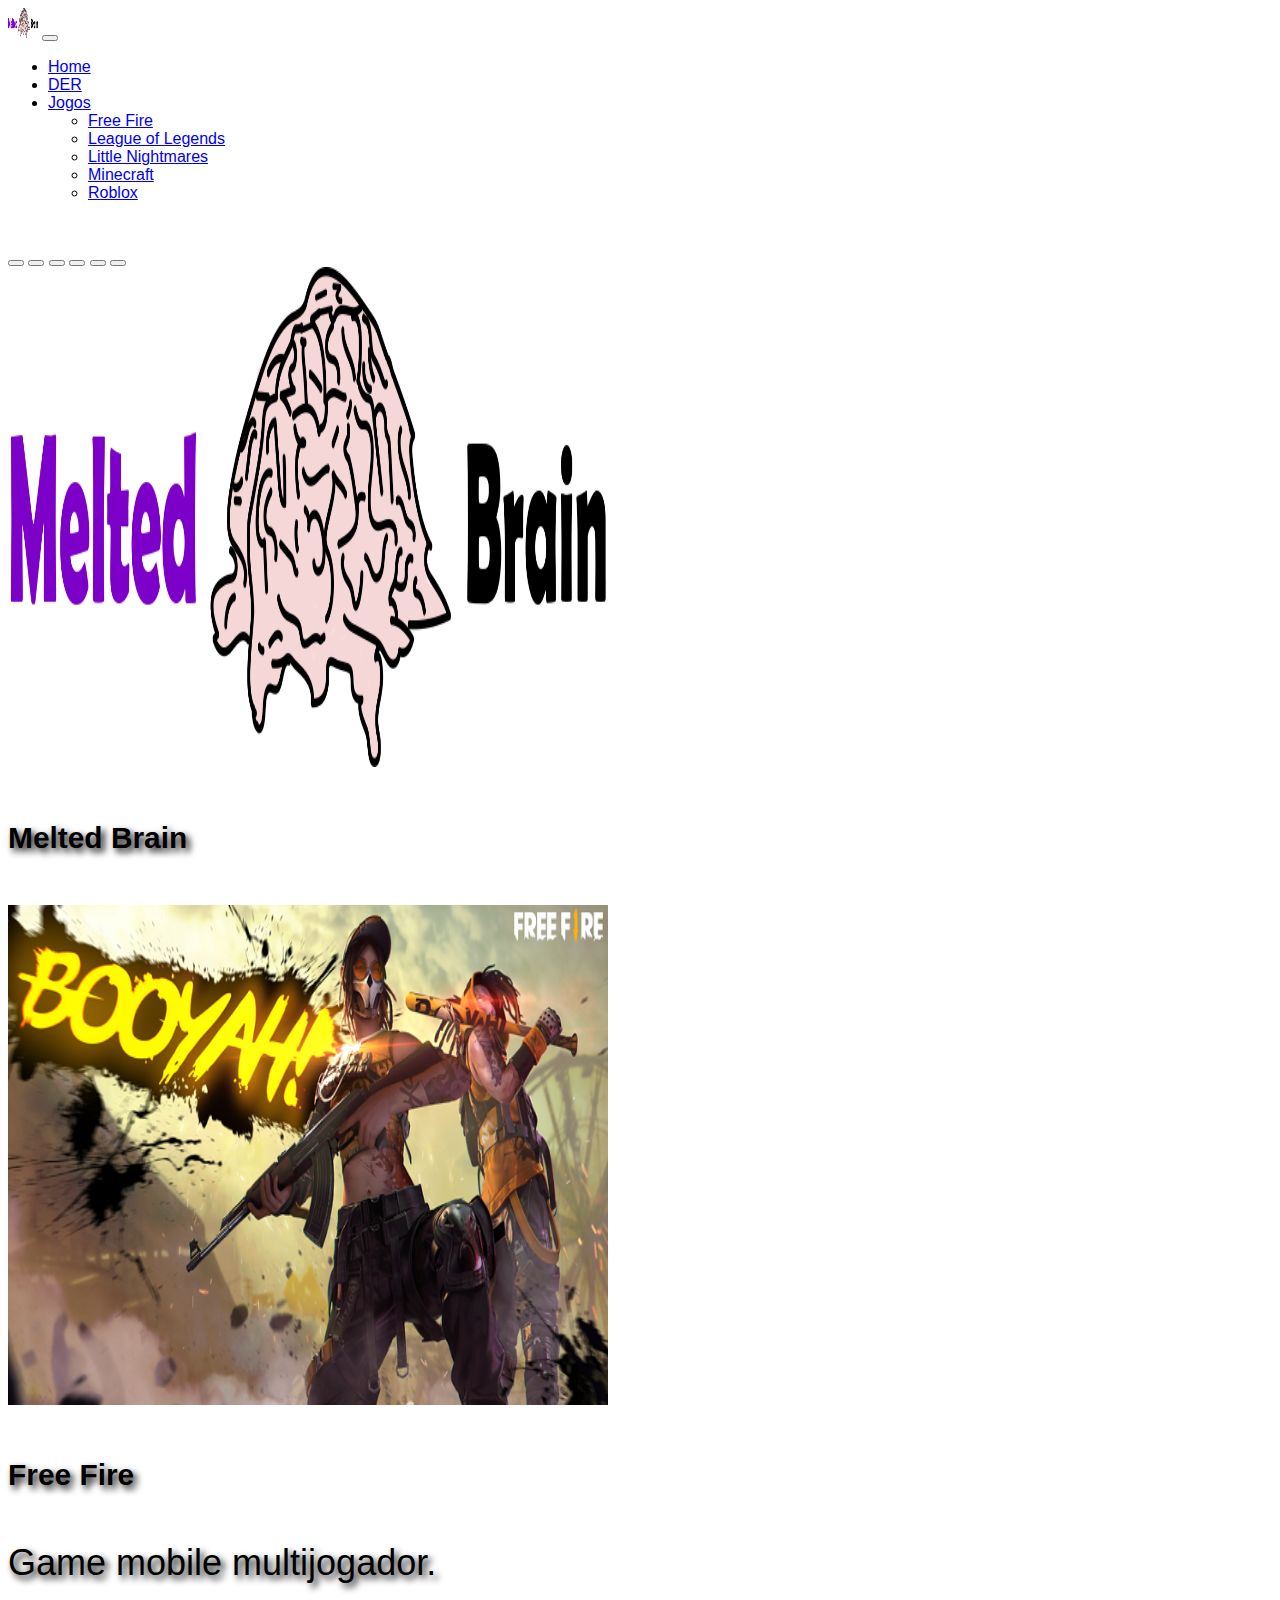
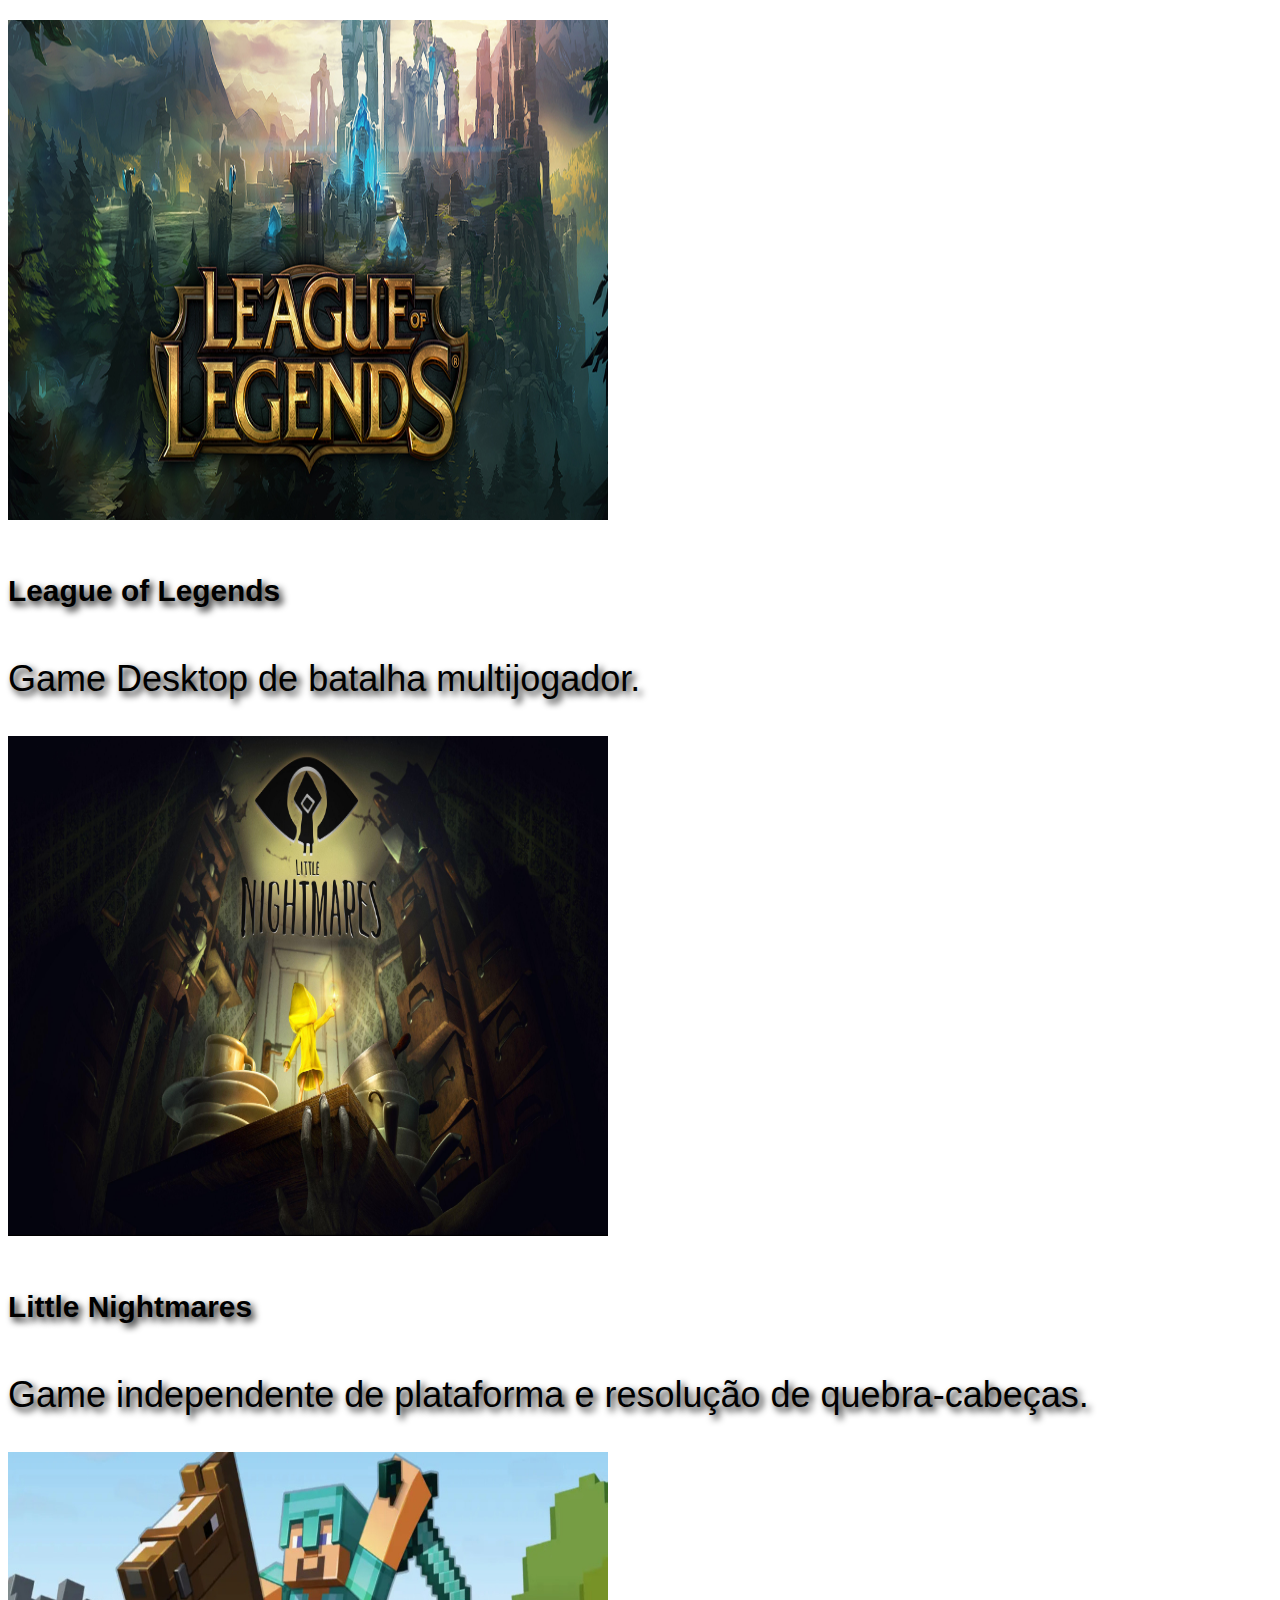
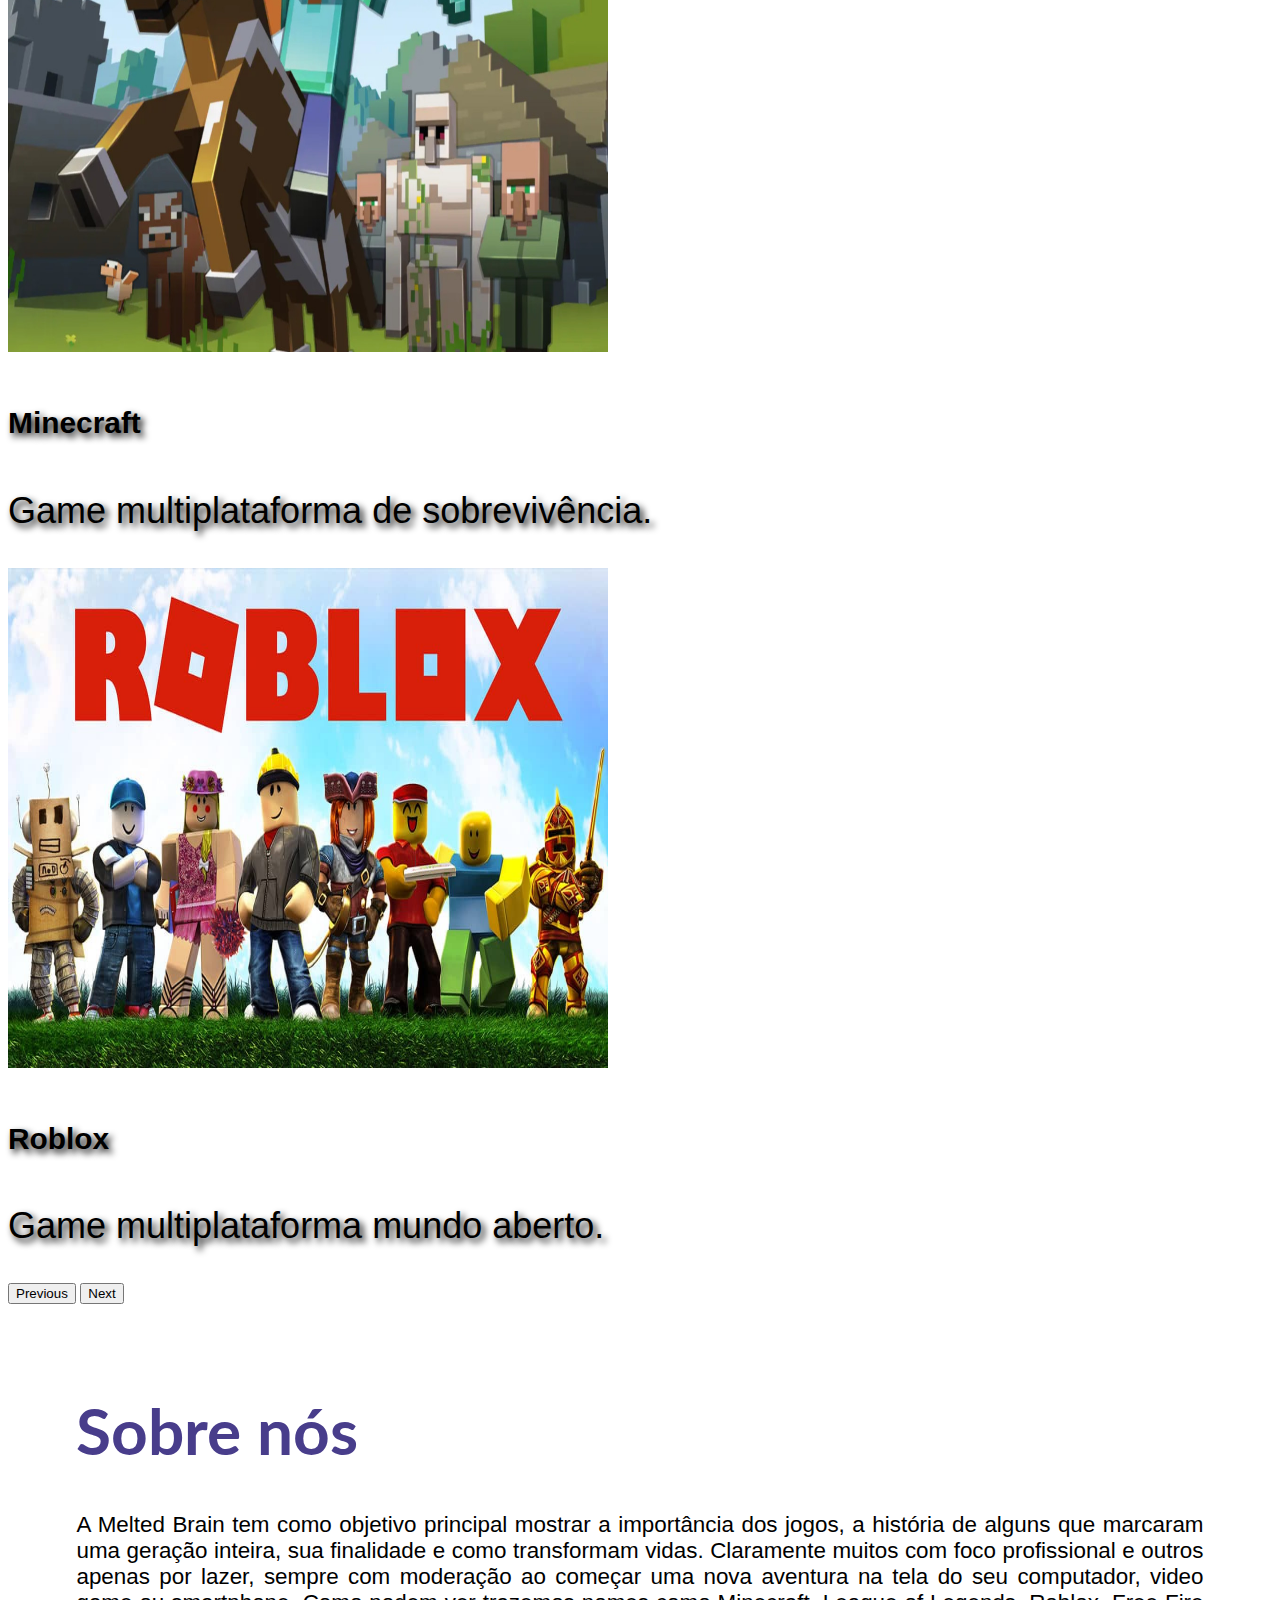
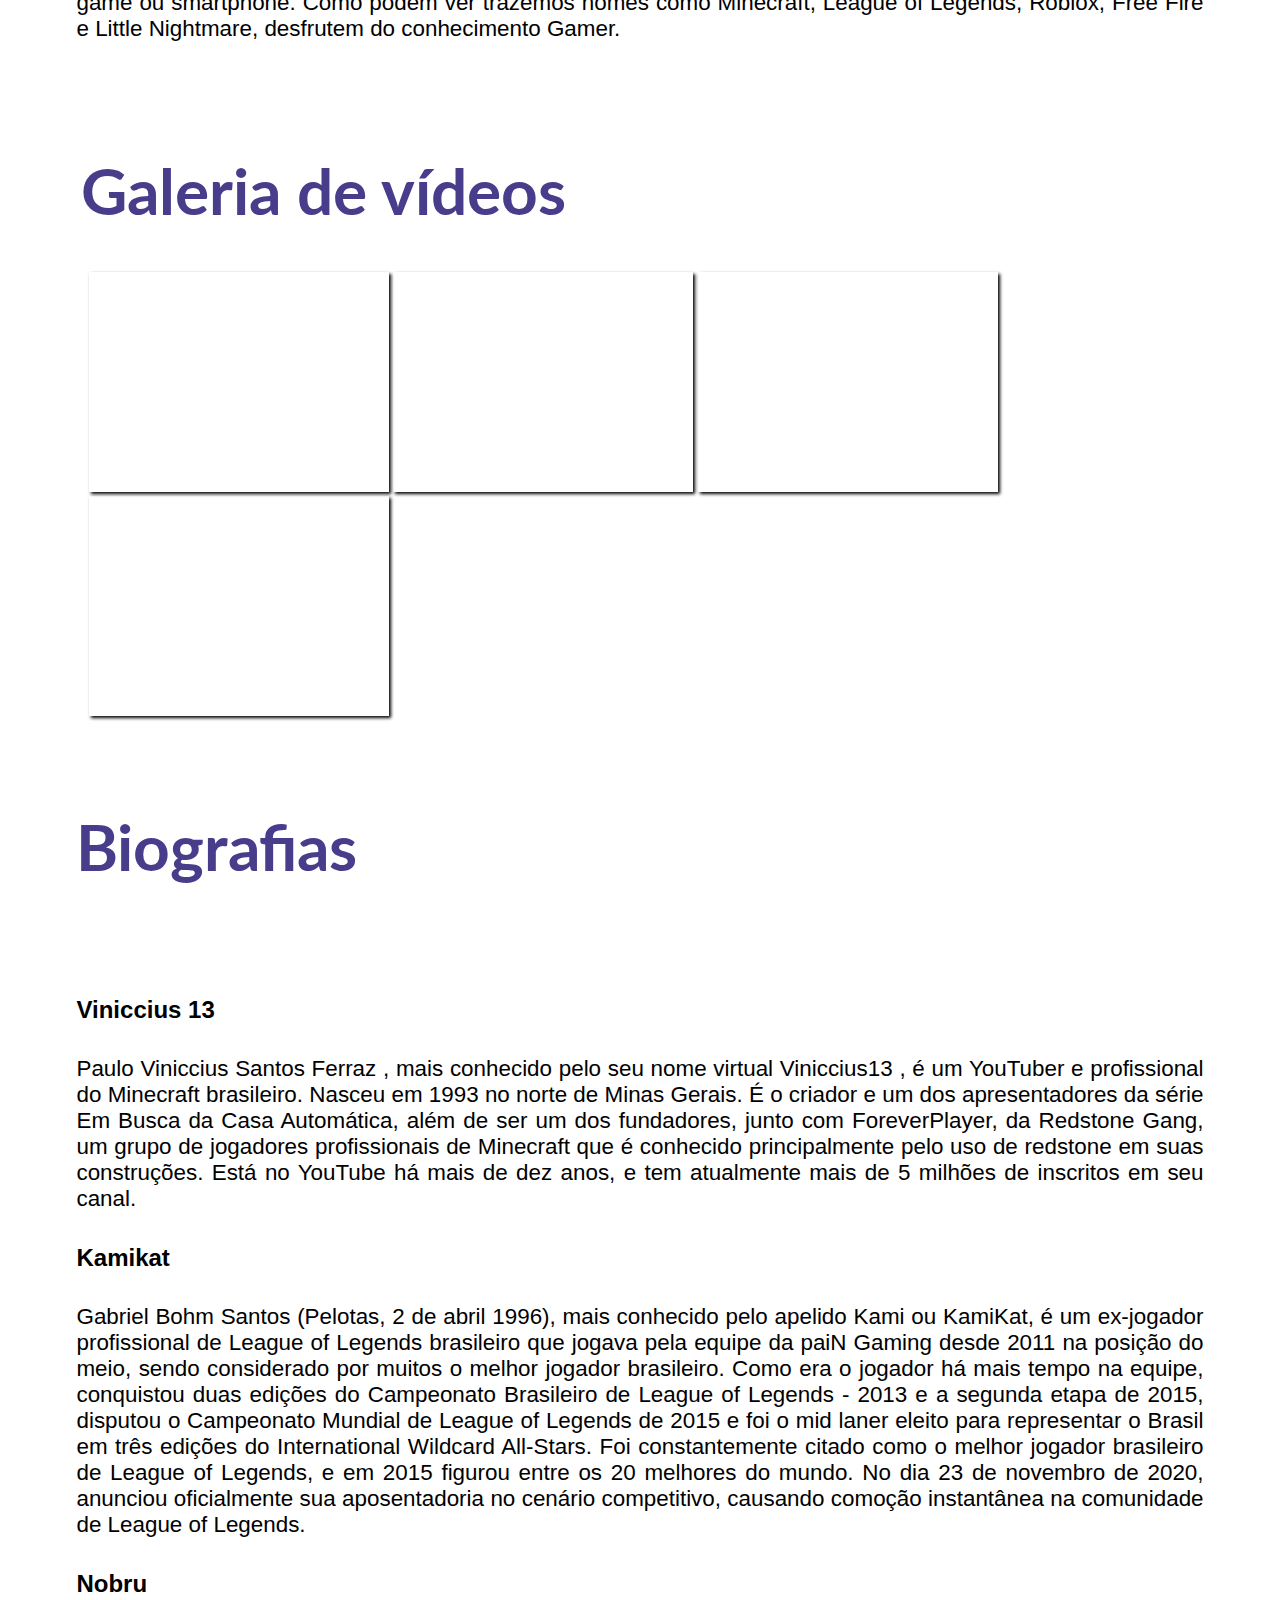
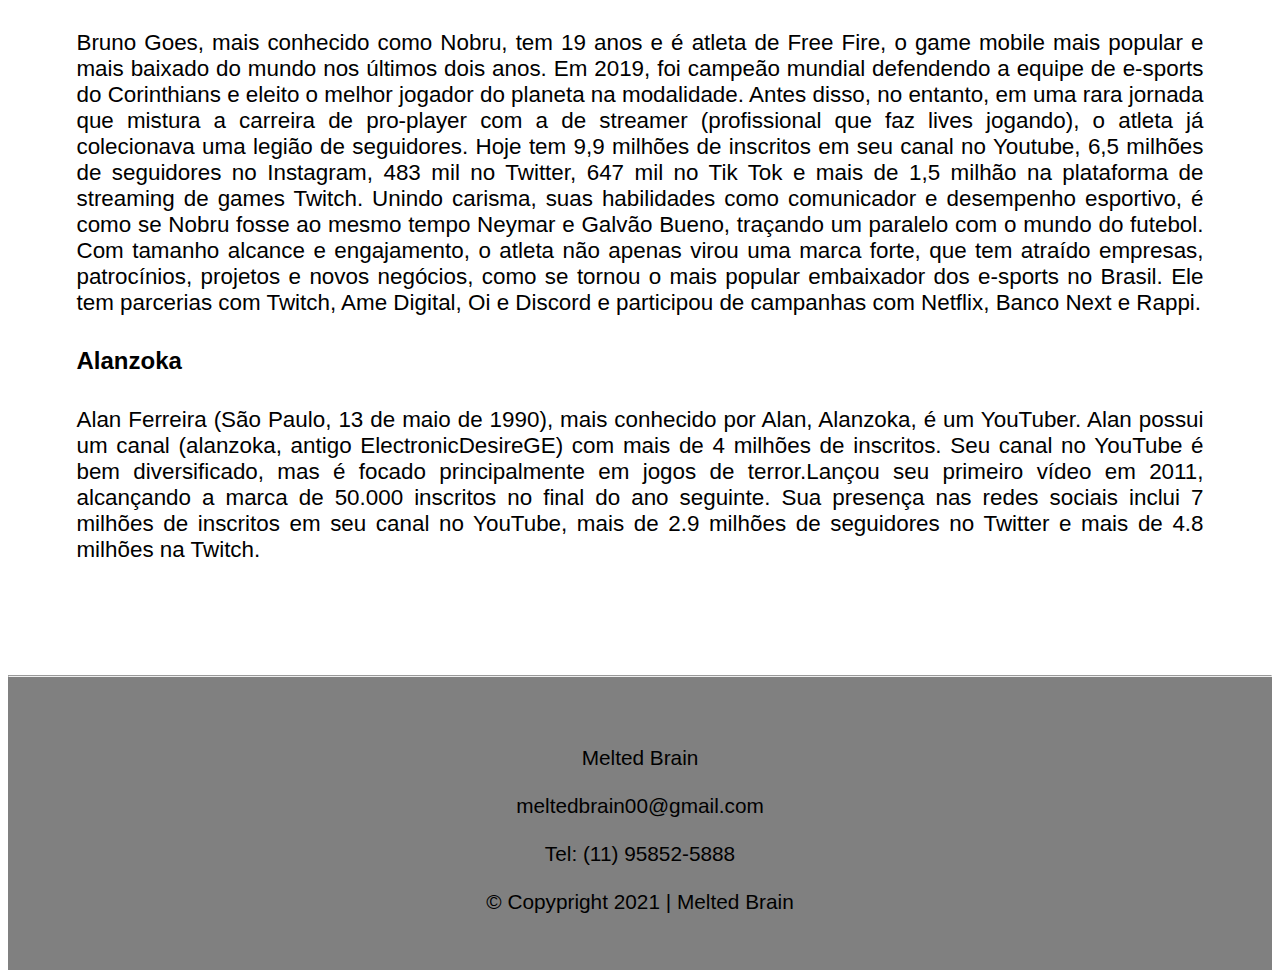
<file: MeltedBrain_Projeto_Finalizado_oficial/html/index.html>
<!DOCTYPE html>
<html lang="pt-br">

<head>
  <meta charset="UTF-8">
  <meta http-equiv="X-UA-Compatible" content="IE=edge">
  <meta name="viewport" content="width=device-width, initial-scale=1.0">
  <link href="https://cdn.jsdelivr.net/npm/bootstrap@5.1.3/dist/css/bootstrap.min.css" rel="stylesheet"
    integrity="sha384-1BmE4kWBq78iYhFldvKuhfTAU6auU8tT94WrHftjDbrCEXSU1oBoqyl2QvZ6jIW3" crossorigin="anonymous">
  <link rel="stylesheet" href="../css/style.css">
  <script src="https://cdn.jsdelivr.net/npm/@popperjs/core@2.10.2/dist/umd/popper.min.js"
    integrity="sha384-7+zCNj/IqJ95wo16oMtfsKbZ9ccEh31eOz1HGyDuCQ6wgnyJNSYdrPa03rtR1zdB"
    crossorigin="anonymous"></script>
  <script src="https://cdn.jsdelivr.net/npm/bootstrap@5.1.3/dist/js/bootstrap.min.js"
    integrity="sha384-QJHtvGhmr9XOIpI6YVutG+2QOK9T+ZnN4kzFN1RtK3zEFEIsxhlmWl5/YESvpZ13"
    crossorigin="anonymous"></script>
  <link rel="shortcut icon" href="../html/games/images/cerebro icon.ico">
  <title>Melted Brain</title>
  <style>
    body {
      background-color: white;
      font-family: 'Roboto', sans-serif;

    }

    p.normal {
      margin-right: 2%;
      margin-left: 2%;
      font-size: 140%;
      text-align: justify;
      color: black;
      font-family: 'Roboto', sans-serif;

    }

    h1 {
      margin-right: 2%;
      margin-left: 2%;
      font-size: 400%;
      color: darkslateblue;
    }

    h4 {
      margin-right: 2%;
      margin-left: 2%;
      font-size: 150%;
      font-weight: bold;
    }

    main.carousel {
      margin-top: 3.7%;

    }

    .rodape {
      background-color: gray;
    }

    .textrodape {
      font-size: 130%;
      color: black;
      font-family: 'Roboto', sans-serif;
      text-align: center;
    }
  </style>
</head>

<body>
  <header>
    <nav class="navbar fixed-top navbar-expand-lg navbar-dark bg-dark">
      <div class="container-fluid">
        <a class="nav-link active" aria-current="page" href="../html/index.html"> <img
            src="games/images/Cerebro_Derretido2.ico" class="d-block w-100" height="30" width="30"></a>
        <button class="navbar-toggler" type="button" data-bs-toggle="collapse" data-bs-target="#navbarSupportedContent"
          aria-controls="navbarSupportedContent" aria-expanded="false" aria-label="Toggle navigation">
          <span class="navbar-toggler-icon"></span>
        </button>
        <div class="collapse navbar-collapse" id="navbarSupportedContent">
          <ul class="navbar-nav me-auto mb-2 mb-lg-0">
            <li class="nav-item">
              <a class="nav-link active" aria-current="page" href="../html/index.html">Home</a>
            </li>
            <li class="nav-item">
              <a class="nav-link active" aria-current="page" href="../html/games/images/DER.png">DER</a>
            </li>
            <li class="nav-item dropdown">
              <a class="nav-link dropdown-toggle" href="#" id="navbarDropdown" role="button" data-bs-toggle="dropdown"
                aria-expanded="false">
                Jogos
              </a>
              <ul class="dropdown-menu" aria-labelledby="navbarDropdown">
                <li><a class="dropdown-item" href="games/freefire.html">Free Fire</a></li>
                <li><a class="dropdown-item" href="games/leagueoflegends.html">League of Legends</a></li>
                <li><a class="dropdown-item" href="games/littlenightmares.html">Little Nightmares</a></li>
            </li>
            <li><a class="dropdown-item" href="games/minecraft.html">Minecraft</a></li>
            </li>
            <li><a class="dropdown-item" href="games/roblox.html">Roblox</a></li>
          </ul>
          </li>
          </ul>
        </div>
      </div>
    </nav>
  </header>

  <main class="carousel">
    <div id="carouselExampleCaptions" class="carousel slide carousel-fade w-100 mx-auto" data-bs-ride="carousel">
      <div class="carousel-indicators">
        <button type="button" data-bs-target="#carouselExampleCaptions" data-bs-slide-to="0" class="active"
          aria-current="true" aria-label="Slide 1"></button>
        <button type="button" data-bs-target="#carouselExampleCaptions" data-bs-slide-to="1"
          aria-label="Slide 2"></button>
        <button type="button" data-bs-target="#carouselExampleCaptions" data-bs-slide-to="2"
          aria-label="Slide 3"></button>
        <button type="button" data-bs-target="#carouselExampleCaptions" data-bs-slide-to="3"
          aria-label="Slide 4"></button>
        <button type="button" data-bs-target="#carouselExampleCaptions" data-bs-slide-to="4"
          aria-label="Slide 5"></button>
        <button type="button" data-bs-target="#carouselExampleCaptions" data-bs-slide-to="5"
          aria-label="Slide 6"></button>
      </div>

      <div class="carousel-inner">
        <div class="carousel-item active">
          <img src="../html/games/images/Cerebro_Derretido2.png" class="d-block w-100" alt="Melted Brain" height=500
            width=600>
          <div class="carousel-caption d-none d-md-block">
            <h5>Melted Brain</h5>
            <p></p>
          </div>
        </div>
        <div class="carousel-item">
          <a href="../html/games/freefire.html"><img src="../html/games/images/free_fire7.png" class="d-block w-100"
              alt="Free Fire" height=500 width=600></a>
          <div class="carousel-caption d-none d-md-block">
            <h5>Free Fire</h5>
            <p>Game mobile multijogador.</p>
          </div>
        </div>
        <div class="carousel-item">
          <a href="../html/games/leagueoflegends.html"><img src="../html/games/images/lol2.png" class="d-block w-100"
              alt="League of Legends" height=500 width=600></a>
          <div class="carousel-caption d-none d-md-block">
            <h5>League of Legends</h5>
            <p>Game Desktop de batalha multijogador.</p>
          </div>
        </div>
        <div class="carousel-item">
          <a href="../html/games/littlenightmares.html"><img src="../html/games/images/little.png" class="d-block w-100"
              alt="Little Nightmares" height=500 width=600></a>
          <div class="carousel-caption d-none d-md-block">
            <h5>Little Nightmares</h5>
            <p>Game independente de plataforma e resolução de quebra-cabeças.</p>
          </div>
        </div>
        <div class="carousel-item">
          <a href="../html/games/minecraft.html"><img src="../html/games/images/mine.png" class="d-block w-100"
              alt="Minecraft" height=500 width=600></a>
          <div class="carousel-caption d-none d-md-block">
            <h5>Minecraft</h5>
            <p>Game multiplataforma de sobrevivência.</p>
          </div>
        </div>
        <div class="carousel-item">
          <a href="../html/games/roblox.html"><img src="../html/games/images/roblox2.png" class="d-block w-100"
              alt="Roblox" height=500 width=600></a>
          <div class="carousel-caption d-none d-md-block">
            <h5>Roblox</h5>
            <p>Game multiplataforma mundo aberto.</p>
          </div>
        </div>
      </div>
      <button class="carousel-control-prev" type="button" data-bs-target="#carouselExampleCaptions"
        data-bs-slide="prev">
        <span class="carousel-control-prev-icon" aria-hidden="true"></span>
        <span class="visually-hidden">Previous</span>
      </button>
      <button class="carousel-control-next" type="button" data-bs-target="#carouselExampleCaptions"
        data-bs-slide="next">
        <span class="carousel-control-next-icon" aria-hidden="true"></span>
        <span class="visually-hidden">Next</span>
      </button>
    </div>
  </main>

  <div class="meio">
    <section class="sobre">
      <h1 class="titulos">Sobre nós</h1>
      <p class="normal"> A Melted Brain tem como objetivo principal mostrar a importância dos jogos, a história de
        alguns que marcaram
        uma
        geração inteira, sua finalidade e como transformam vidas. Claramente muitos com foco profissional e outros
        apenas por lazer,
        sempre com moderação ao começar uma nova aventura na tela do seu computador, video game ou smartphone. Como
        podem ver
        trazemos nomes como Minecraft, League of Legends, Roblox, Free Fire e Little Nightmare, desfrutem do
        conhecimento Gamer. </p>
    </section>


    <section class="jogadores">
      <div class="container"></div>
      <h1 class="titulogaleria">Galeria de vídeos</h1>
      <embed class="video rounded" id="video1" src="https://www.youtube.com/embed/aWzKb071D9o" width="300"
        height="220" />
      <embed class="video rounded" src="https://www.youtube.com/embed/vQwsXv6PmE4" width="300" height="220" />
      <embed class="video rounded" src="https://www.youtube.com/embed/C4fOlEcIBkw" width="300" height="220" />
      <embed class="video rounded" src="https://www.youtube.com/embed/q5ZuyFgCEDA" width="300" height="220" />
  </div>
  </section>

  </div>

  <section class="biografias">
    <h1 class="titulos">Biografias</h1>
    <br>
    <br>
    <h4> Viniccius 13 </h4>
    <p class="normal"> Paulo Viniccius Santos Ferraz , mais conhecido pelo seu nome virtual Viniccius13 ,
      é um YouTuber e profissional do Minecraft brasileiro. Nasceu em 1993 no norte de Minas Gerais.
      É o criador e um dos apresentadores da série Em Busca da Casa Automática, além de ser um dos fundadores,
      junto com ForeverPlayer, da Redstone Gang, um grupo de jogadores profissionais de Minecraft que é conhecido
      principalmente pelo uso de redstone em suas construções. Está no YouTube há mais de dez anos, e tem atualmente
      mais de 5 milhões de inscritos em seu canal.
    </p>
    <h4> Kamikat </h4>
    <p class="normal"> Gabriel Bohm Santos (Pelotas, 2 de abril 1996), mais conhecido pelo apelido Kami ou KamiKat, é um
      ex-jogador
      profissional de League of Legends brasileiro que jogava pela equipe da paiN Gaming desde 2011 na posição do
      meio,
      sendo considerado por muitos o melhor jogador brasileiro. Como era o jogador há mais tempo na equipe,
      conquistou
      duas edições do Campeonato Brasileiro de League of Legends - 2013 e a segunda etapa de 2015, disputou o
      Campeonato
      Mundial de League of Legends de 2015 e foi o mid laner eleito para representar o Brasil em três edições do
      International
      Wildcard All-Stars. Foi constantemente citado como o melhor jogador brasileiro de League of Legends, e em 2015
      figurou entre
      os 20 melhores do mundo. No dia 23 de novembro de 2020, anunciou oficialmente sua aposentadoria no cenário
      competitivo,
      causando comoção instantânea na comunidade de League of Legends.
    </p>
    <h4> Nobru </h4>
    <p class="normal"> Bruno Goes, mais conhecido como Nobru, tem 19 anos e é atleta de Free Fire, o game mobile mais
      popular e mais
      baixado do
      mundo nos últimos dois anos. Em 2019, foi campeão mundial defendendo a equipe de e-sports do Corinthians e
      eleito o melhor
      jogador do planeta na modalidade. Antes disso, no entanto, em uma rara jornada que mistura a carreira de
      pro-player com a de
      streamer (profissional que faz lives jogando), o atleta já colecionava uma legião de seguidores. Hoje tem 9,9
      milhões de inscritos
      em seu canal no Youtube, 6,5 milhões de seguidores no Instagram, 483 mil no Twitter, 647 mil no Tik Tok e mais
      de 1,5 milhão
      na plataforma de streaming de games Twitch. Unindo carisma, suas habilidades como comunicador e desempenho
      esportivo, é como se
      Nobru fosse ao mesmo tempo Neymar e Galvão Bueno, traçando um paralelo com o mundo do futebol. Com tamanho
      alcance e engajamento,
      o atleta não apenas virou uma marca forte, que tem atraído empresas, patrocínios, projetos e novos negócios,
      como se tornou o mais
      popular embaixador dos e-sports no Brasil. Ele tem parcerias com Twitch, Ame Digital, Oi e Discord e
      participou de campanhas com
      Netflix, Banco Next e Rappi.
    </p>
    <h4> Alanzoka </h4>
    <p class="normal"> Alan Ferreira (São Paulo, 13 de maio de 1990), mais conhecido por Alan, Alanzoka, é um YouTuber.
      Alan possui um
      canal
      (alanzoka, antigo ElectronicDesireGE) com mais de 4 milhões de inscritos. Seu canal no YouTube é bem
      diversificado, mas é focado
      principalmente em jogos de terror.Lançou seu primeiro vídeo em 2011, alcançando a marca de 50.000 inscritos no
      final do ano seguinte.
      Sua presença nas redes sociais inclui 7 milhões de inscritos em seu canal no YouTube, mais de 2.9 milhões de
      seguidores no Twitter e
      mais de 4.8 milhões na Twitch.
    </p>
  </section>
  <br>
  <br>
  <center>
    <div class="rodape">
      <hr />
      <p class="textrodape"> <br> <br> Melted Brain <br><br> meltedbrain00@gmail.com <br><br> Tel: (11) 95852-5888
        <br><br> © Copypright 2021 | Melted Brain </p>
      <br><br>
  </center>
  </div>

</html>
</file>
<file: MeltedBrain_Projeto_Finalizado_oficial/css/style.css>
@import url('https://fonts.googleapis.com/css2?family=Lato:wght@700&display=swap');
@import url('https://fonts.googleapis.com/css2?family=Quicksand&display=swap');

body{
    height: 100%;
}

.sobre{
    padding: 5vh;
    font-family: 'Roboto', sans-serif;
}

.titulos{
    font-family: 'Lato', sans-serif;
    color: darkslateblue;
}

.titulogaleria{
    font-family: 'Lato', sans-serif;
    color: darkslateblue;
    margin-left: -0.7%;
}

.carousel-caption{
    font-size: 4vh;
    text-shadow: black 0.1em 0.1em 0.2em;
}

.jogadores{
    padding-left: 9vh;
    padding-bottom: 5vh;
    font-family: 'Roboto', sans-serif;
}

.video{
    box-shadow: black 0.1em 0.1em 0.2em;

}

.biografias{
    padding-left: 5vh;
    padding-right: 5vh;
    padding-bottom: 5vh;
    font-family: 'Roboto', sans-serif;
}
</file>
